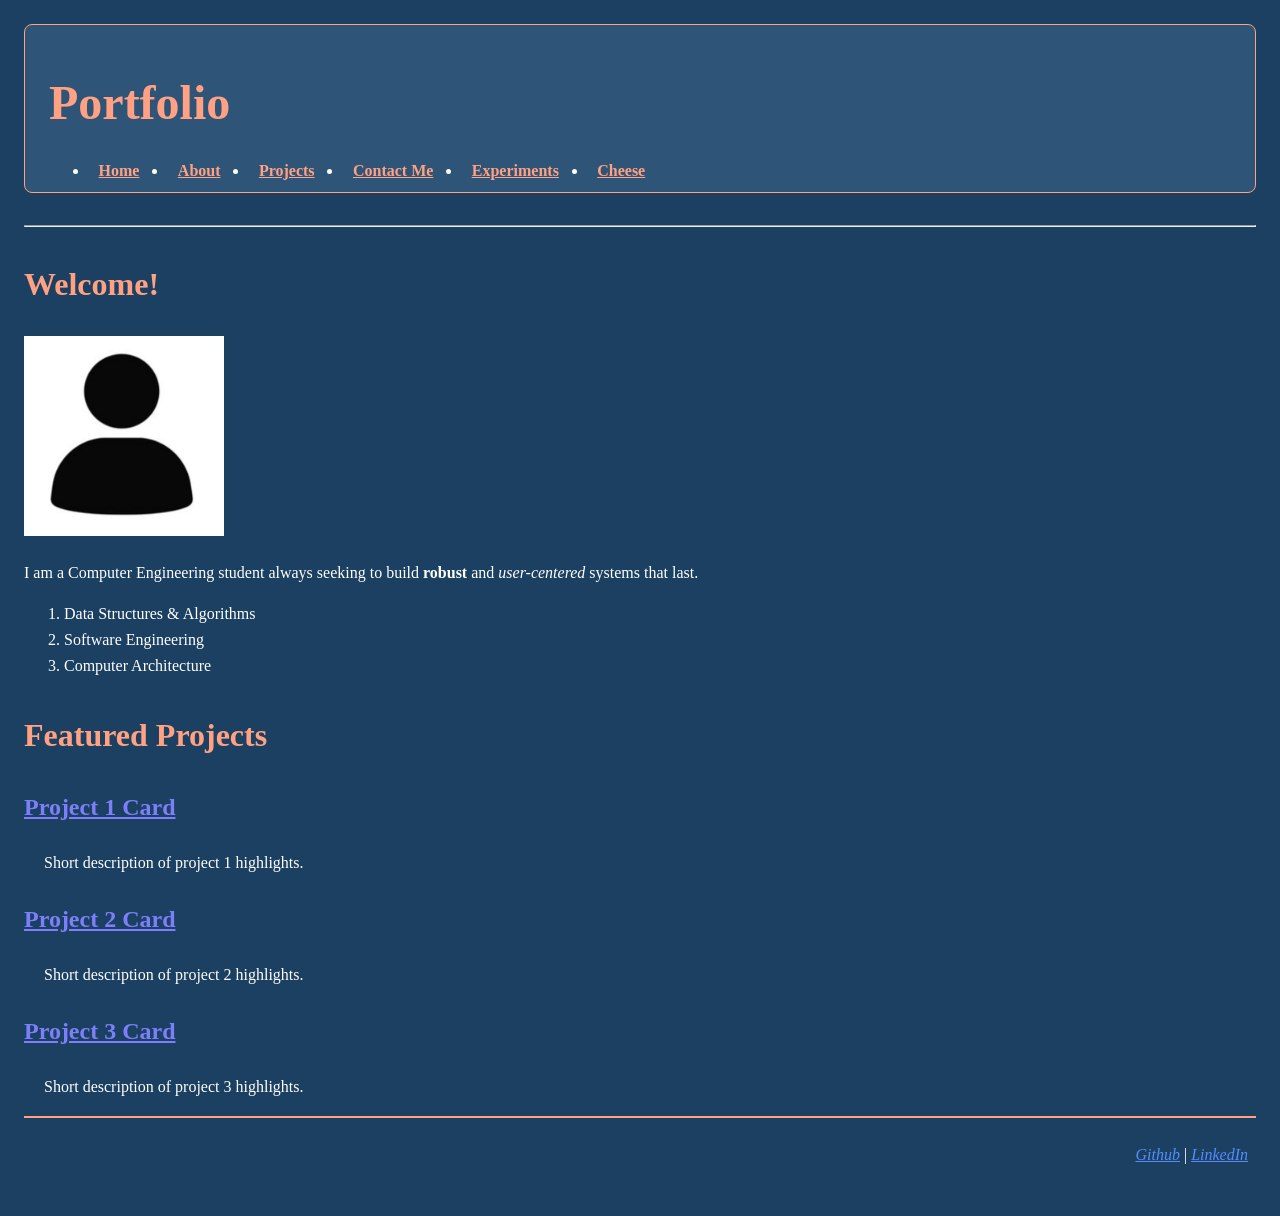
<file: index.html>
<!DOCTYPE html>
<html lang="en">

<head>
	<meta charset="utf-8" /><meta name="viewport" content="width=device-width, initial-scale=1.0"/>
	<title>Tia Lim's Portfolio</title>
	<link rel="icon" type="image/png" sizes="32x32" href="media/favicon.png">
	<link rel="stylesheet" href="style.css">
</head>

<body>
	<header>
		<h1>Portfolio</h1>
		<nav>
            <ul>
                <li><a href="index.html" class="Active">Home</a></li>
                <li><a href="about.html">About</a></li>
                <li><a href="projects.html">Projects</a></li>
				<li><a href="contact.html">Contact Me</a></li>
                <li><a href="experiments.html">Experiments</a></li>
				<li><a href="part1/cheese.html">Cheese</a></li>
            </ul>
        </nav>
	</header>
	<hr>
	<main>
		<section>
			<h2>Welcome!</h2>
			<picture>
			  <source media="(min-width:465px)" srcset="media/generic_icon.png">
			  <img src="media/generic_icon_small.jpg" alt="Generic person icon" width="200" height="200">
			</picture>
        	<p>I am a Computer Engineering student always seeking to build <strong>robust</strong> and <em>user-centered</em> systems that last.</p>
			<ol>
                <li>Data Structures & Algorithms</li>
                <li>Software Engineering</li>
				<li>Computer Architecture</li>
            </ol>
		</section>

		<section>
			<h2>Featured Projects</h2>
			<article>
                <h3><a href="projects.html#project-1" >Project 1 Card</a></h3>
                <p>Short description of project 1 highlights.</p>
            </article>
			<article>
                <h3><a href="projects.html#project-2">Project 2 Card</a></h3>
                <p>Short description of project 2 highlights.</p>
            </article>
			<article>
                <h3><a href="projects.html#project-3">Project 3 Card</a></h3>
                <p>Short description of project 3 highlights.</p>
            </article>
		</section>
	</main>

	<footer>
        <p><a href="https://github.com" target="_blank">Github</a> | <a href="https://linkedin.com" target="_blank">LinkedIn</a></p>
    </footer>
</body>
</html>
</file>
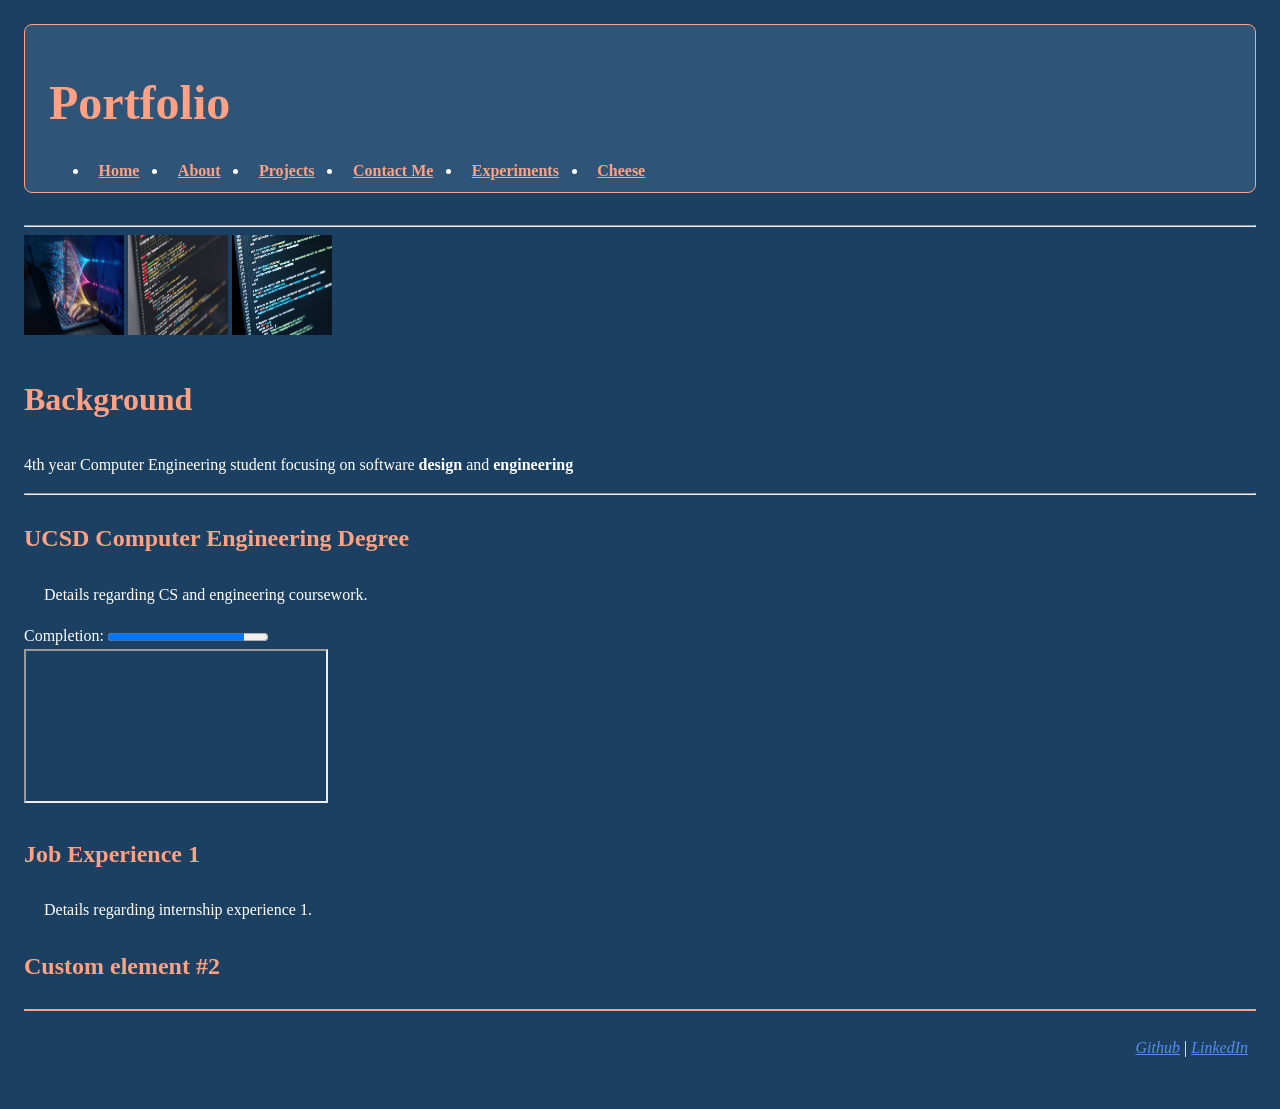
<file: about.html>
<!DOCTYPE html>
<html lang="en">

<head>
	<meta charset="utf-8"/><meta name="viewport" content="width=device-width, initial-scale=1.0"/>
	<title>Tia Lim's About Page</title>
	<link rel="icon" type="image/png" sizes="32x32" href="media/favicon.png">
	<link rel="stylesheet" href="style.css">
</head>
<body>
	<header>
		<h1>Portfolio</h1>
		<nav>
            <ul>
                <li><a href="index.html">Home</a></li>
                <li><a href="about.html" class="Active">About</a></li>
                <li><a href="projects.html">Projects</a></li>
				<li><a href="contact.html">Contact Me</a></li>
                <li><a href="experiments.html">Experiments</a></li>
				<li><a href="part1/cheese.html">Cheese</a></li>
            </ul>
        </nav>
	</header>
	<hr>
	<main>
		<div>
            <img src="media/CS_img1.webp" alt="Picture Here" width="100" height="100">
            <img src="media/CS_img2.jpg" alt="Picture Here" width="100" height="100">
            <img src="media/CS_img3.jpg" alt="Picture Here" width="100" height="100">
        </div>
		<section>
            <h2>Background</h2>
            <p>4th year Computer Engineering student focusing on software <b>design</b> and <b>engineering</b></p>
        </section>
		<hr>
		<article>
            <h3>UCSD Computer Engineering Degree</h3>
            <p>Details regarding CS and engineering coursework.</p>
            <label for="completion">Completion:</label>
			<progress id="completion" value="85" max="100"> 85% </progress>	
			<br>		
			<iframe src="https://www.ucsd.edu/" title="UCSD Homepage"></iframe>		
        </article>
		<article>
            <h3>Job Experience 1</h3>
            <p>Details regarding internship experience 1.</p>
        </article>

		<section>
		    <h3>Custom element #2</h3>
		    <!-- The tag itself represents the custom element -->
		    <hello-world-logger></hello-world-logger>
		</section>

		<script>
		    class HelloWorldLogger extends HTMLElement {
		        connectedCallback() {
		            // Prints "Hello World!" to the console without altering the DOM
		            console.log("Hello World!");
		        }
		    }
		    customElements.define('hello-world-logger', HelloWorldLogger);
		</script>

		<noscript>Your browser does not support JavaScript</noscript>
	</main>

	<footer>
        <p><a href="https://github.com" target="_blank">Github</a> | <a href="https://linkedin.com" target="_blank">LinkedIn</a></p>
    </footer>
</body>
</html>
</file>
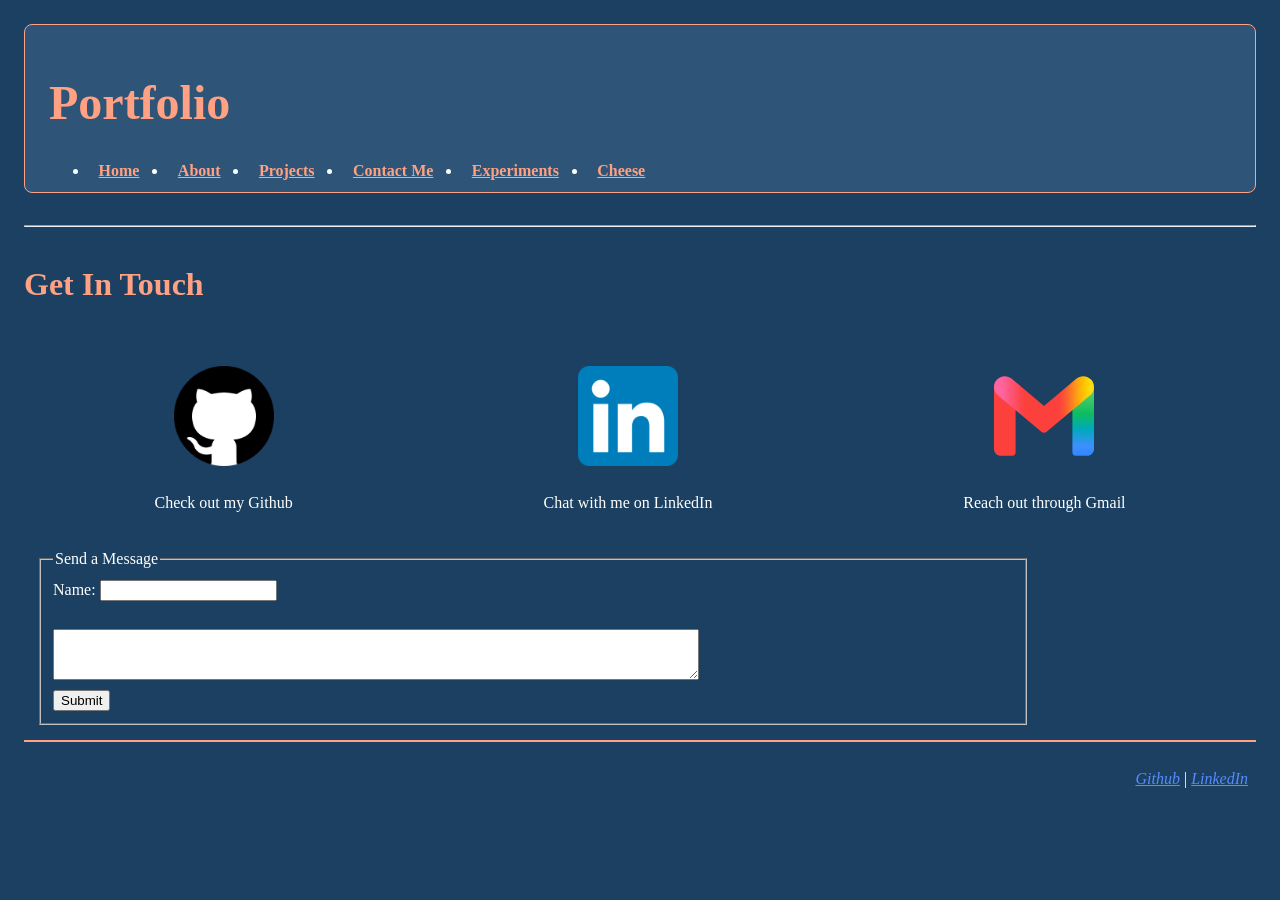
<file: contact.html>
<!DOCTYPE html>
<html lang="en">

<head>
	<meta charset="utf-8"/><meta name="viewport" content="width=device-width, initial-scale=1.0"/>
	<title>Tia Lim's Contact Page</title>
	<link rel="icon" type="image/png" sizes="32x32" href="media/favicon.png">
	<link rel="stylesheet" href="style.css">
</head>

<body>
	<header>
		<h1>Portfolio</h1>
		<nav>
      <ul>
          <li><a href="index.html">Home</a></li>
          <li><a href="about.html">About</a></li>
          <li><a href="projects.html">Projects</a></li>
          <li><a href="contact.html" class="active">Contact Me</a></li>
          <li><a href="experiments.html">Experiments</a></li>
		  <li><a href="part1/cheese.html">Cheese</a></li>
      </ul>
  </nav>
	</header>
	<hr>
	<main>
		<section>
			<h2>Get In Touch</h2>
			<!-- Comment out dialog box
			<dialog open>Open dialog window</dialog>
			-->
			<contact-grid>
				<div class="github">
					<img src="media/github_logo.webp" alt="Github Logo" width="100" height="100">
					<p>Check out my Github</p>
				</div>
				<div class="linkedIn">
					<img src="media/linkedIn_logo.webp" alt="LinkedIn Logo" width="100" height="100">
					<p>Chat with me on LinkedIn</p>
				</div>
				<div class="gmail">
					<img src="media/gmail_logo.svg" alt="Gmail Logo" width="100" height="100">
					<p>Reach out through Gmail</p>
				</div>
			</contact-grid>

			<form action="#" method="POST">
                <fieldset>
                    <legend>Send a Message</legend>
                    <label for="cname">Name:</label>
                    <input type="text" id="cname" name="cname"><br><br>
                    <textarea id="cmessage" name="cmessage" rows="3"></textarea><br>
                    <button type="button">Submit</button>
                </fieldset>
            </form>
		</section>
  </main>

	<footer>
        <p><a href="https://github.com" target="_blank">Github</a> | <a href="https://linkedin.com" target="_blank">LinkedIn</a></p>
    </footer>
</body>
</html>
</file>
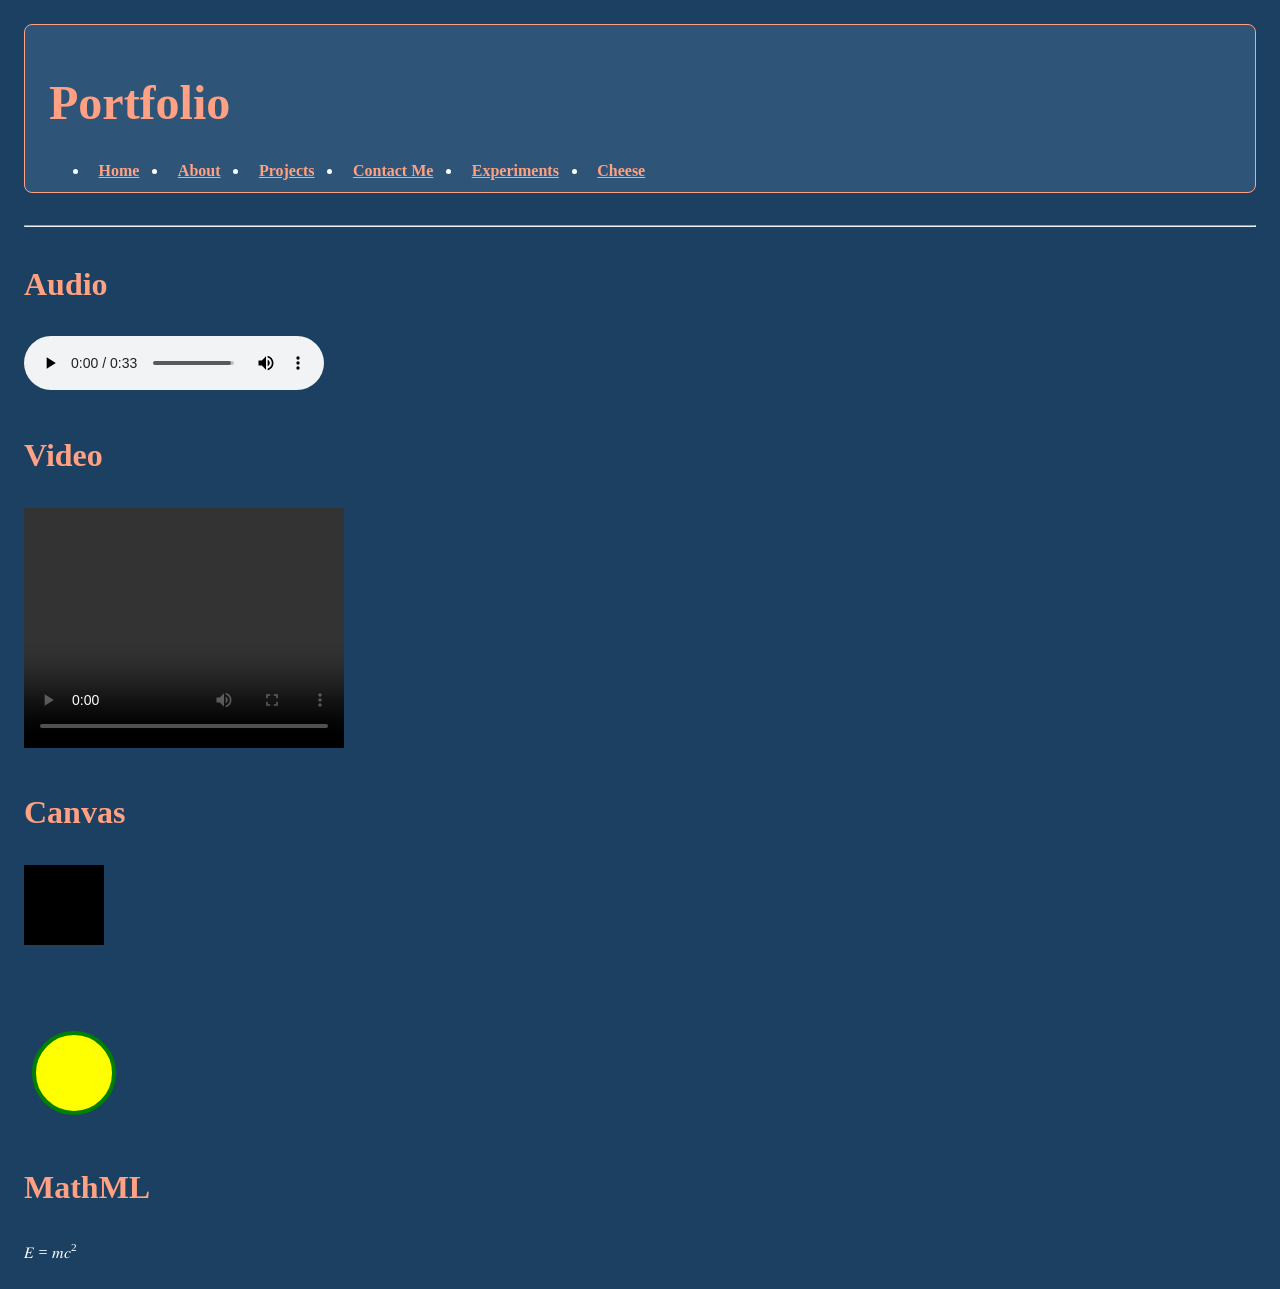
<file: experiments.html>
<!DOCTYPE html>
<html lang="en">

<head>
	<meta charset="utf-8"/><meta name="viewport" content="width=device-width, initial-scale=1.0"/>
	<title>Experiments Page</title>
	<link rel="icon" type="image/png" sizes="32x32" href="media/favicon.png">
	<link rel="stylesheet" href="style.css">
</head>
<body>
	<header>
		<h1>Portfolio</h1>
		<nav>
            <ul>
                <li><a href="index.html">Home</a></li>
                <li><a href="about.html">About</a></li>
                <li><a href="projects.html">Projects</a></li>
				<li><a href="contact.html">Contact Me</a></li>
                <li><a href="experiments.html" class="Active">Experiments</a></li>
				<li><a href="part1/cheese.html">Cheese</a></li>
            </ul>
        </nav>
	</header>
	<hr>
	<main>
		<section>
            <template>
              <h2>Template</h2>
              <p>Hidden template content</p>
            </template>
    </section>
    <section>
		<h2>Audio</h2>
		<audio controls>
		  <source src="media/audio.mp3" type="audio/mpeg">
		  Your browser does not support the audio tag.
		</audio>
    </section>
    <section>
        <h2>Video</h2>    
		<video width="320" height="240" controls>
		  <source src="media/donut.mp4" type="video/mp4">
		  Your browser does not support the video tag.
		</video>
    </section>
	<section>
		<h2>Canvas</h2>
		<canvas id="myCanvas">
			Your browser does not support the canvas tag.
		</canvas>
		<script>
			let canvas = document.getElementById("myCanvas");
			let ctx = canvas.getContext("2d");
			ctx.fillStyle = "#000000";
			ctx.fillRect(0, 0, 80, 80);
		</script>
	</section>
	<section>
		<svg width="100" height="100">
	  <circle cx="50" cy="50" r="40" stroke="green" stroke-width="4" fill="yellow" />
	</svg>
	</section>
		<h2>MathML</h2>
		<math>
		  <mi>E</mi>
		  <mo>=</mo>
		  <mi>m</mi>
		  <msup>
		    <mi>c</mi>
		    <mn>2</mn>
		  </msup>
		</math>
	</section>
	</main>
</body>
</html>
</file>
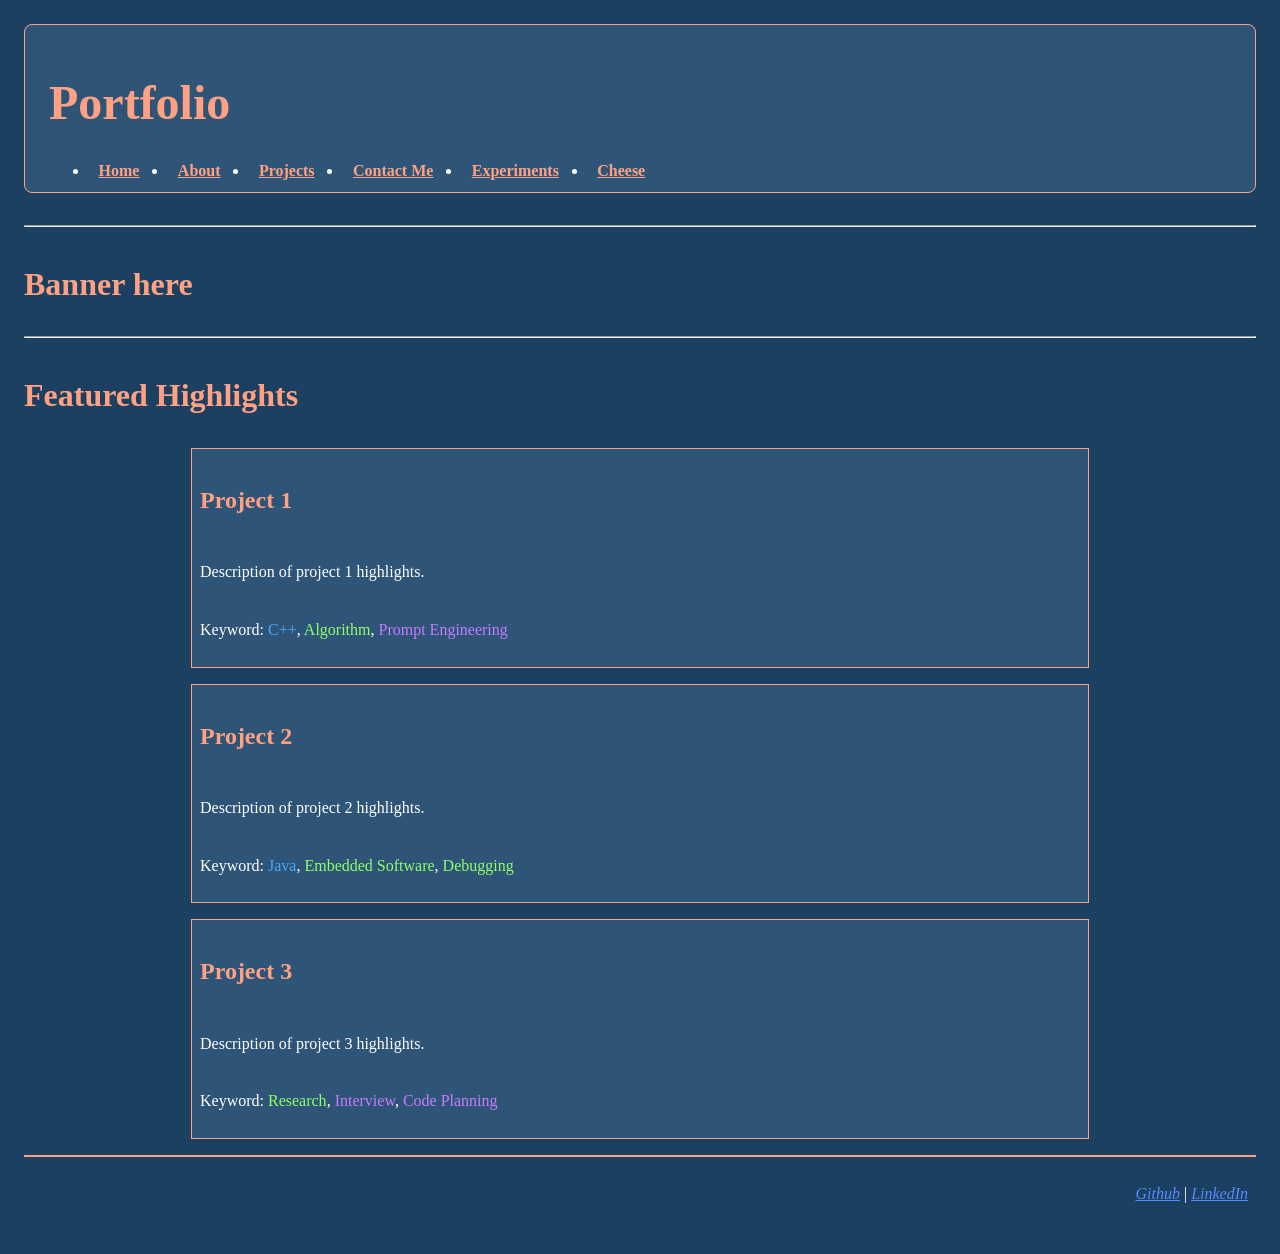
<file: projects.html>
<!DOCTYPE html>
<html lang="en">

<head>
	<meta charset="utf-8"/><meta name="viewport" content="width=device-width, initial-scale=1.0"/>
	<title>Tia Lim's Project Page</title>
	<link rel="icon" type="image/png" sizes="32x32" href="media/favicon.png">
	<link rel="stylesheet" href="style.css">
</head>
<body>
	<header>
		<h1>Portfolio</h1>
		<nav>
            <ul>
                <li><a href="index.html">Home</a></li>
                <li><a href="about.html">About</a></li>
                <li><a href="projects.html" class="Active">Projects</a></li>
				<li><a href="contact.html">Contact Me</a></li>
                <li><a href="experiments.html">Experiments</a></li>
				<li><a href="part1/cheese.html">Cheese</a></li>
            </ul>
        </nav>
	</header>
	<hr>
    <h2>Banner here</h2>
	<hr>
    <h2>Featured Highlights</h2>
		<section id="project-1">
            <project-card>
				<h3>Project 1</h3>
                <p>Description of project 1 highlights.</p>
				<p>Keyword: <span class="keyword-lang">C++</span>, <span class="keyword-technical">Algorithm</span>, <span class="keyword-soft">Prompt Engineering</span></p>
            </project-card>
		</section>
		<section id="project-2">
			<project-card>
				<h3>Project 2</h3>
                <p>Description of project 2 highlights.</p>
				<p>Keyword: <span class="keyword-lang">Java</span>, <span class="keyword-technical">Embedded Software</span>, <span class="keyword-technical">Debugging</span></p>
            </project-card>
		</section>
		<section id="project-3">
			<project-card>
				<h3>Project 3</h3>
                <p>Description of project 3 highlights.</p>
				<p>Keyword: <span class="keyword-technical">Research</span>, <span class="keyword-soft">Interview</span>, <span class="keyword-soft">Code Planning</span></p>
            </project-card>
		</section>
    </main>

	<footer>
        <p><a href="https://github.com" target="_blank">Github</a> | <a href="https://linkedin.com" target="_blank">LinkedIn</a></p>
    </footer>
</body>
</html>
</file>
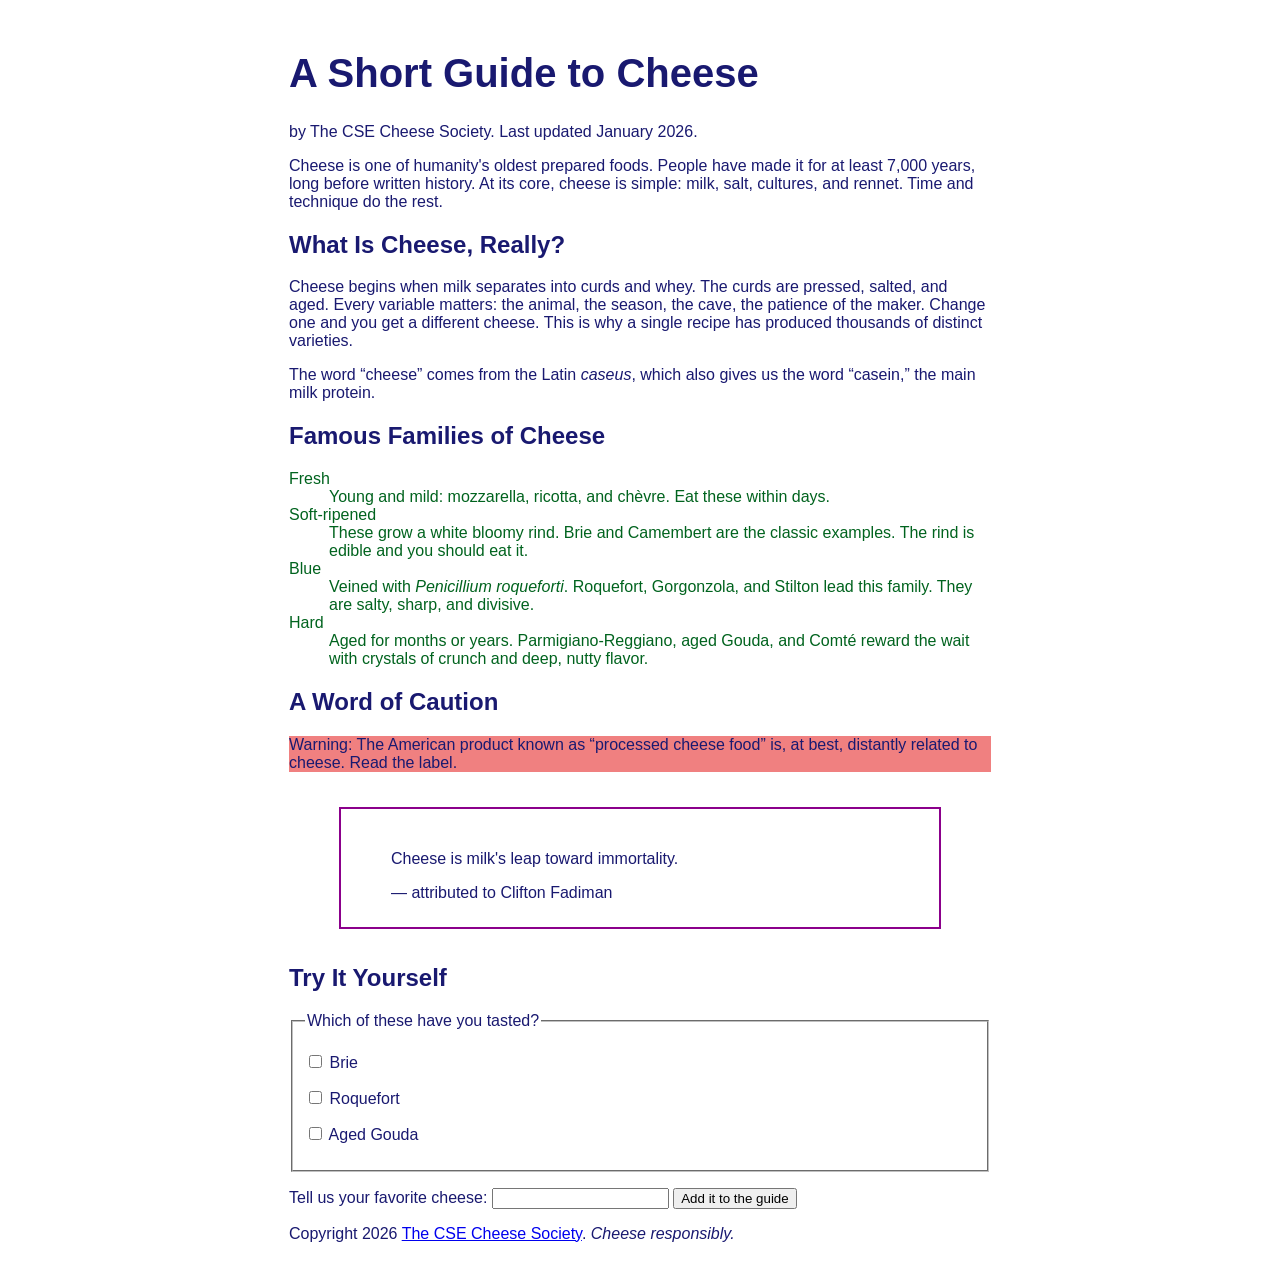
<file: part1/cheese.html>
<!DOCTYPE html>
<html lang="en">
<head>
  <meta charset="UTF-8">
  <meta name="viewport" content="width=device-width, initial-scale=1">
  <link rel="stylesheet" href="cheese.css">
  <title>A Short Guide to Cheese</title>
</head>
<body>
  <header>
    <h1>A Short Guide to Cheese</h1>
    <p>by The CSE Cheese Society. Last updated <time datetime="2026-01">January 2026</time>.</p>
  </header>

  <main>
    <article>
      <p>Cheese is one of humanity's oldest prepared foods. People have made
      it for at least 7,000 years, long before written history. At its core,
      cheese is simple: milk, salt, cultures, and rennet. Time and technique
      do the rest.</p>

      <section>
        <h2>What Is Cheese, Really?</h2>
        <p>Cheese begins when milk separates into curds and whey. The curds
        are pressed, salted, and aged. Every variable matters: the animal,
        the season, the cave, the patience of the maker. Change one and you
        get a different cheese. This is why a single recipe has produced
        thousands of distinct varieties.</p>
        <p>The word <q>cheese</q> comes from the Latin
        <span class="latin" lang="la">caseus</span>, which also gives us the word
        <q>casein,</q> the main milk protein.</p>
      </section>

      <section>
        <h2>Famous Families of Cheese</h2>

        <dl>
          <dt>Fresh</dt>
          <dd>Young and mild: mozzarella, ricotta, and
          <span lang="fr">chèvre</span>. Eat these within days.</dd>

          <dt>Soft-ripened</dt>
          <dd>These grow a white bloomy rind. Brie and Camembert are the
          classic examples. The rind is edible and you should eat it.</dd>

          <dt>Blue</dt>
          <dd>Veined with <span class="latin" lang="la">Penicillium
          roqueforti</span>. Roquefort, Gorgonzola, and Stilton lead this
          family. They are salty, sharp, and divisive.</dd>

          <dt>Hard</dt>
          <dd>Aged for months or years. Parmigiano-Reggiano, aged Gouda,
          and <span lang="fr">Comté</span> reward the wait with crystals
          of crunch and deep, nutty flavor.</dd>
        </dl>
      </section>

      <section>
        <h2>A Word of Caution</h2>
        <p id="warning">Warning: The American product known as
        <q>processed cheese food</q> is, at best, distantly related to
        cheese. Read the label.</p>

        <blockquote>
          <p>Cheese is milk's leap toward immortality.</p>
          <footer>— attributed to Clifton Fadiman</footer>
        </blockquote>
      </section>

      <section>
        <h2>Try It Yourself</h2>
        <form>
          <fieldset>
            <legend>Which of these have you tasted?</legend>
            <p><input type="checkbox" id="c-brie" name="tasted" value="brie">
               <label for="c-brie">Brie</label></p>
            <p><input type="checkbox" id="c-roquefort" name="tasted" value="roquefort">
               <label for="c-roquefort">Roquefort</label></p>
            <p><input type="checkbox" id="c-gouda" name="tasted" value="gouda">
               <label for="c-gouda">Aged Gouda</label></p>
          </fieldset>
          <p>
            <label for="fav">Tell us your favorite cheese:</label>
            <input type="text" id="fav" name="favorite">
            <button type="submit">Add it to the guide</button>
          </p>
        </form>
      </section>
    </article>
  </main>
  <footer>
    <p>Copyright 2026 <a href="https://example.com/cheese-society">The CSE
    Cheese Society</a>. <em>Cheese responsibly.</em></p>
  </footer>
</body>
</html>
</file>
<file: style.css>
:root{
    --bg-color: #1b4061;
    --card-color: #2e5578;
    --accent-color: #ffa182;
    --font-color: white;
    --link-color: #568bfc;
    --font-stack: Gill Sans, sans-serif
    /*--font-stack: 'Segoe UI', Tahoma, Geneva, Verdana, sans-serif;*/
    --max-width: 65rem;
}

body{
    font-family: var(--font-stack);
    color: var(--font-color);
    background-color: var(--bg-color);
    line-height: 1.6;
    max-width: var(--max-width);
    margin: 0 auto;
    padding: 1.5rem;
}

h1 {
  font-size: 3rem;
  color: var(--accent-color);
  margin-bottom: 0.5rem;
}
h2 {
  font-size: 2rem;
  color: var(--accent-color);
  margin-top: 2rem;
}
h3 {
  font-size: 1.5rem;
  color: var(--accent-color);
}

header {
  background-color: var(--card-color);
  border: 1px solid var(--accent-color);
  padding: 0.5rem 1.5rem;
  border-radius: 8px;
  margin-bottom: 2rem;
}

nav ul {
  display: flex;
  flex-direction: row;
  gap: 1.2rem;
  margin: 1rem 0 0 0;
}
nav a {
  color: var(--accent-color);
  font-weight: 600;
  padding: 0.3em 0.6em;
  border-radius: 4px;
}

project-card{
  display: flex;
  flex-direction: column;
  padding: 0.5rem;
  background-color: var(--card-color);
  border: 1px solid var(--accent-color);
  width: 100%;
  max-width: 55rem;
  margin: 1rem auto;
}

/* Keyword color helper classes replacing inline styles */
.keyword-lang { color: #49a9fc; }
.keyword-technical { color: #8eff69; }
.keyword-soft { color: #c67aff; }

contact-grid{
  display: grid;
  grid: 150px / auto auto auto;
  grid-gap: 10px;
  margin-bottom: 40px;
  padding: 10px;
}

fieldset{
    min-width: 0; 
    max-width: 60rem; 
    width: 100%;
    margin: 15px;
}
textarea{
    min-width: 0; 
    max-width: 40rem; 
    width: 100%;
}

/*Attribute selector*/
/*Targets links pointing to external domains */
a[target="_blank"] {
  color: var(--link-color);
  font-style: italic;
}
/*Combinator 1*/
/*Targets the contact logos and description in contact.html*/
contact-grid > div {
  text-align: center;
  padding: 20px 0;
}

/*Combinator 2*/
/*Targets the project details in the index.html's Featured Projects articles*/
article > p {
  padding-left: 20px;
}

h3 > a {
    color: #7d7ffa;
}

a:hover, button:hover {
  color: var(--font-color);
  background-color: var(--card-color);
}

a:focus, input:focus, textarea:focus, button:focus, select:focus {
  outline: 2px solid var(--accent-color);
  outline-offset: 2px;
}

footer{
  text-align: right;
  padding: 0.5rem;
  font: var(--font-stack);
  color: var(--font-color);
  border-top: 2px solid var(--accent-color);  
}

/* Responsive Media Query for narrow screens (~375px) */
@media (max-width: 768px) {
  body {
    padding: 0.75rem;
  }
  nav ul {
    flex-direction: column;
    gap: 0.4rem;
  }
  contact-grid {
    grid-template-columns: 1fr;
  }
}
</file>
<file: part1/cheese.css>
/*
Name: Tia Lim
Repository: Heyo-world/cse134-hw3
*/

:root{
  max-width: 750px;
  margin: auto;
}

body{
  font-family:'Segoe UI', Tahoma, Geneva, Verdana, sans-serif;
  color: midnightblue;
  line-height: normal;
  max-width: 750px;
  margin: 0 auto;
  padding: 1.5rem;
}

h1{
  font-size: 2.5rem;
}
h2{
  font-size: 1.5rem;
}

.latin{
  font-style: italic;
}

#warning{
  background-color: lightcoral;
}

blockquote{
  border: 2px solid darkmagenta;
  margin: 35px 50px;
  padding: 25px 50px;
}

a:hover{
  color: blue;
  text-decoration: underline;
}

a:focus, input:focus, button:focus {
  background-color: lemonchiffon;
}

/*Cascade in action*/
dl{
  color:deeppink;
}
dl{
  color:#00631e;
}
/* Second rule wins because if a later rule has the same specificity and importance, it overrides the earlier rule by source order*/
</file>
